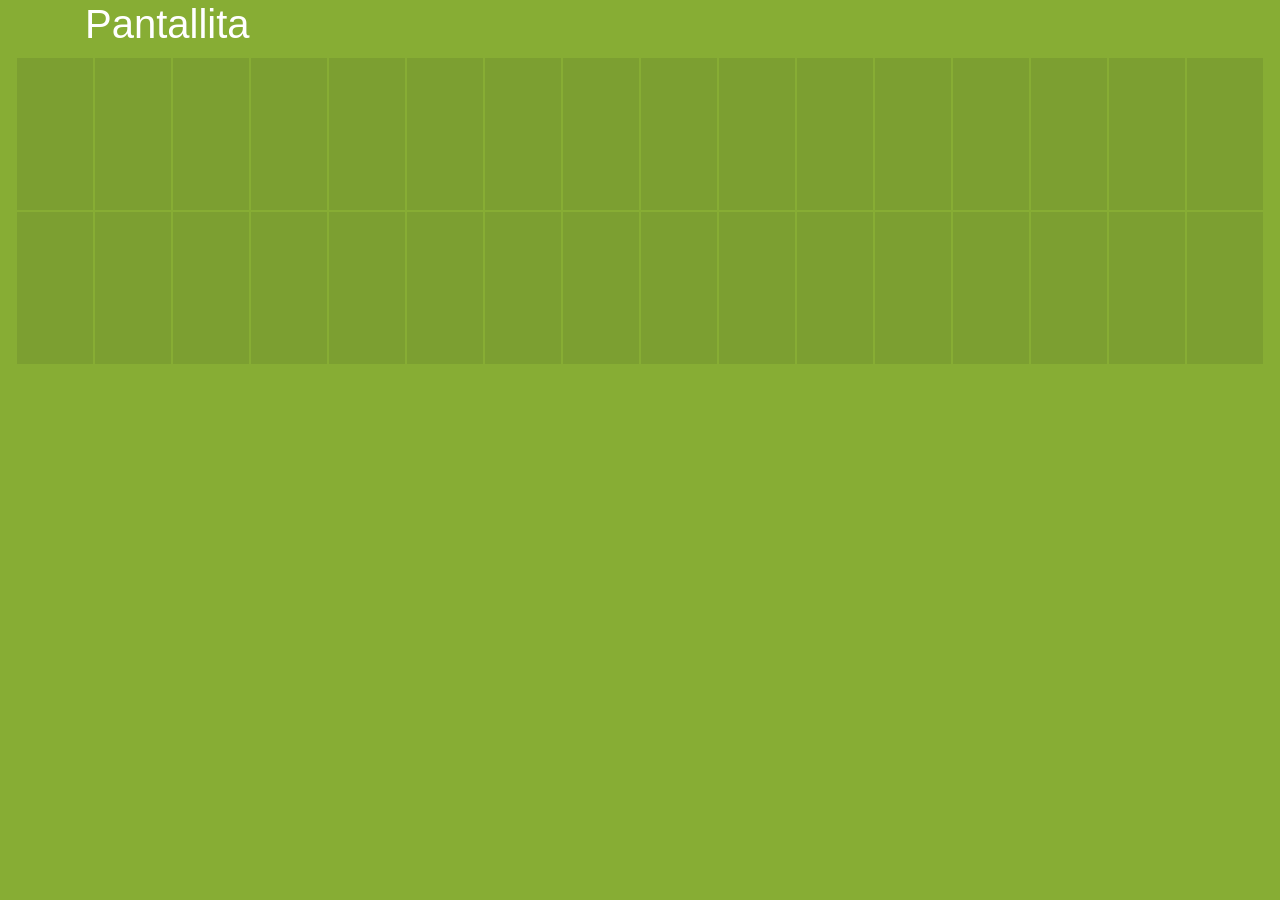
<file: index.html>
<!DOCTYPE html>
<html>
 
<head>
  <title>Sending data to Arduino</title>
  <script type="text/javascript" src="js/rest.js"></script>
  <script type="text/javascript" src="js/screen.js"></script>
  <link rel="stylesheet" type="text/css" href="https://stackpath.bootstrapcdn.com/bootstrap/4.1.3/css/bootstrap.min.css">
  <link rel="stylesheet" type="text/css" href="css/style.css">
</head>
 
<body class="green">

  <div class="container">
  <h1 class="whitefont">Pantallita</h1>
  </div>

  <div class="col-sm-12 col-lg-12 nopadding">
      <table class="table table-bordered text-hide greendark" id="table">
          <tbody>
            <tr class="txt">
              <td>0</td>
              <td>1</td>
              <td>2</td>
              <td>3</td>
              <td>4</td>
              <td>5</td>
              <td>6</td>
              <td>7</td>
              <td>8</td>
              <td>9</td>
              <td>10</td>
              <td>11</td>
              <td>12</td>
              <td>13</td>
              <td>14</td>
              <td>15</td>
            </tr>
            <tr>
              <td>16</td>
              <td>17</td>
              <td>18</td>
              <td>19</td>
              <td>20</td>
              <td>21</td>
              <td>22</td>
              <td>23</td>
              <td>24</td>
              <td>25</td>
              <td>26</td>
              <td>27</td>
              <td>28</td>
              <td>29</td>
              <td>30</td>
              <td>31</td>
            </tr>
          </tbody>
        </table>
  </div>

<div class="container">
    <ul id="logs"> 
    </ul>
</div>
  <script>
    askAuth();
    getcell();
    getKey();
  	//mousePosition();
  </script>
</body>
 
</html>
</file>
<file: css/style.css>
.greendark{
    background-color: #7c9f31;
}

.green{
    background-color: #87ad34;
}

#table td:hover { 
    background-color: #00000070;
 }

td:active{
    background-color: #00000070;
}

@media (min-width: 978px) {

tr {
    line-height: 8rem;
    min-height: 8rem;
    height: 8rem;
 }
}

@media (max-width: 978px) {

tr {
    line-height: 5rem;
    min-height: 5rem;
    height: 5rem;
 }
}



 
 .table-bordered td, .table-bordered th {
    border: 2px solid #87ad34;
}

.whitefont{
    color: white;
}

@media (max-width: 480px) {
    .nopadding{
        padding: 0%;
    }
}
</file>
